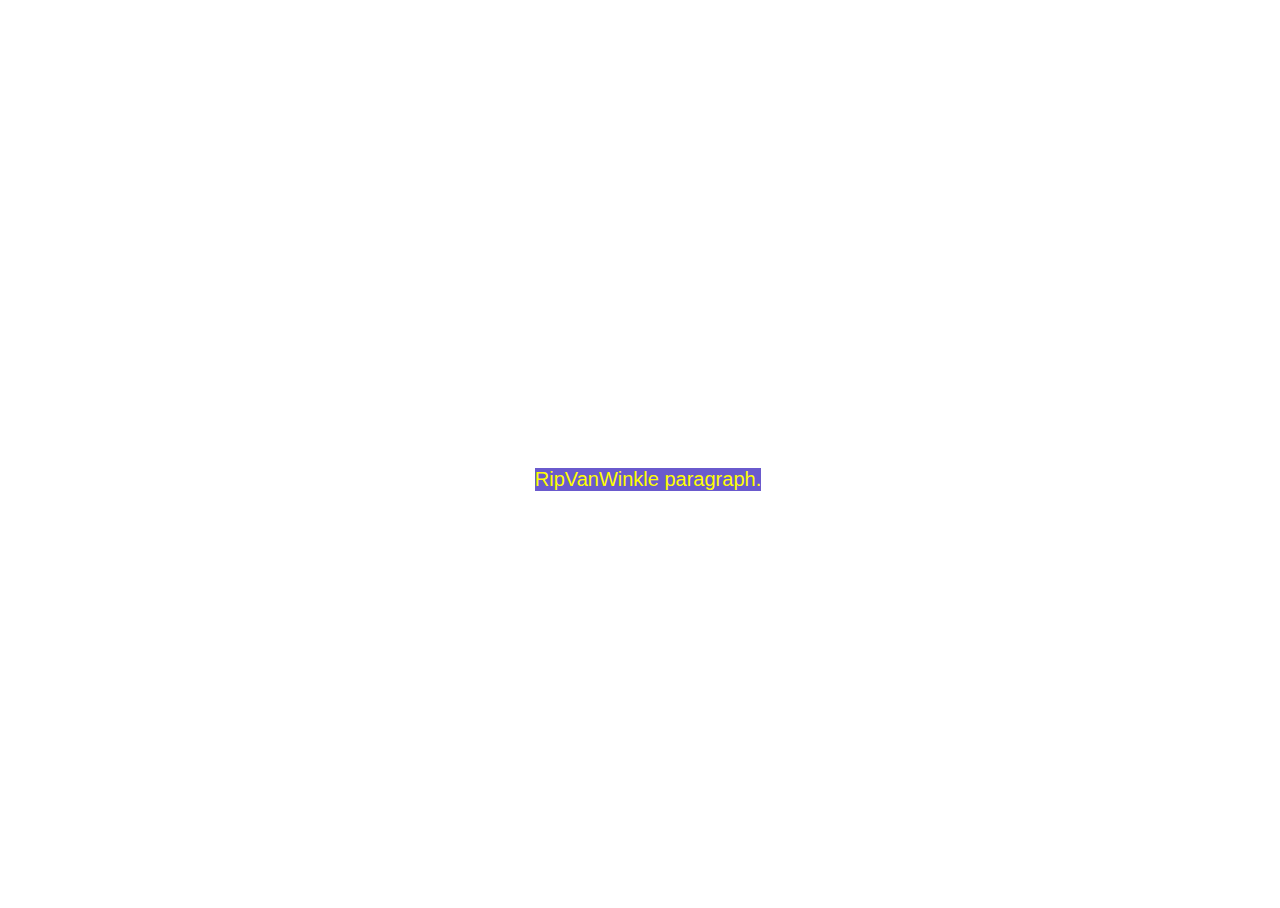
<file: 003_connect_html/index.html>
<!DOCTYPE html>
<html lang="en">
<head>
    <meta charset="UTF-8">
    <meta name="viewport" content="width=device-width, initial-scale=1.0">
    <title>Document</title>
    <link rel="stylesheet" href="./css/index.css">
</head>
<body>
    <h1 id="header"></h1>

    <p id="RipVanWinkle">
        RipVanWinkle paragraph.
    </p>
</body>
</html>
</file>
<file: 003_connect_html/css/index.css>
body {
    display: flex;
    flex-direction: column;
    justify-content: center;
    align-items: center;
    position: absolute;
    width: 100%;
    height: 100%;
  }
  
h1 {
  color: white;
  font-family: Arial, Helvetica, sans-serif;
}
  
#RipVanWinkle {
  font-size: 20px;
  font-family: 'Roboto', sans-serif;
  text-align: center;
  margin-top: 20px;
  background-color: SlateBlue;
  color: Yellow;
}
</file>
